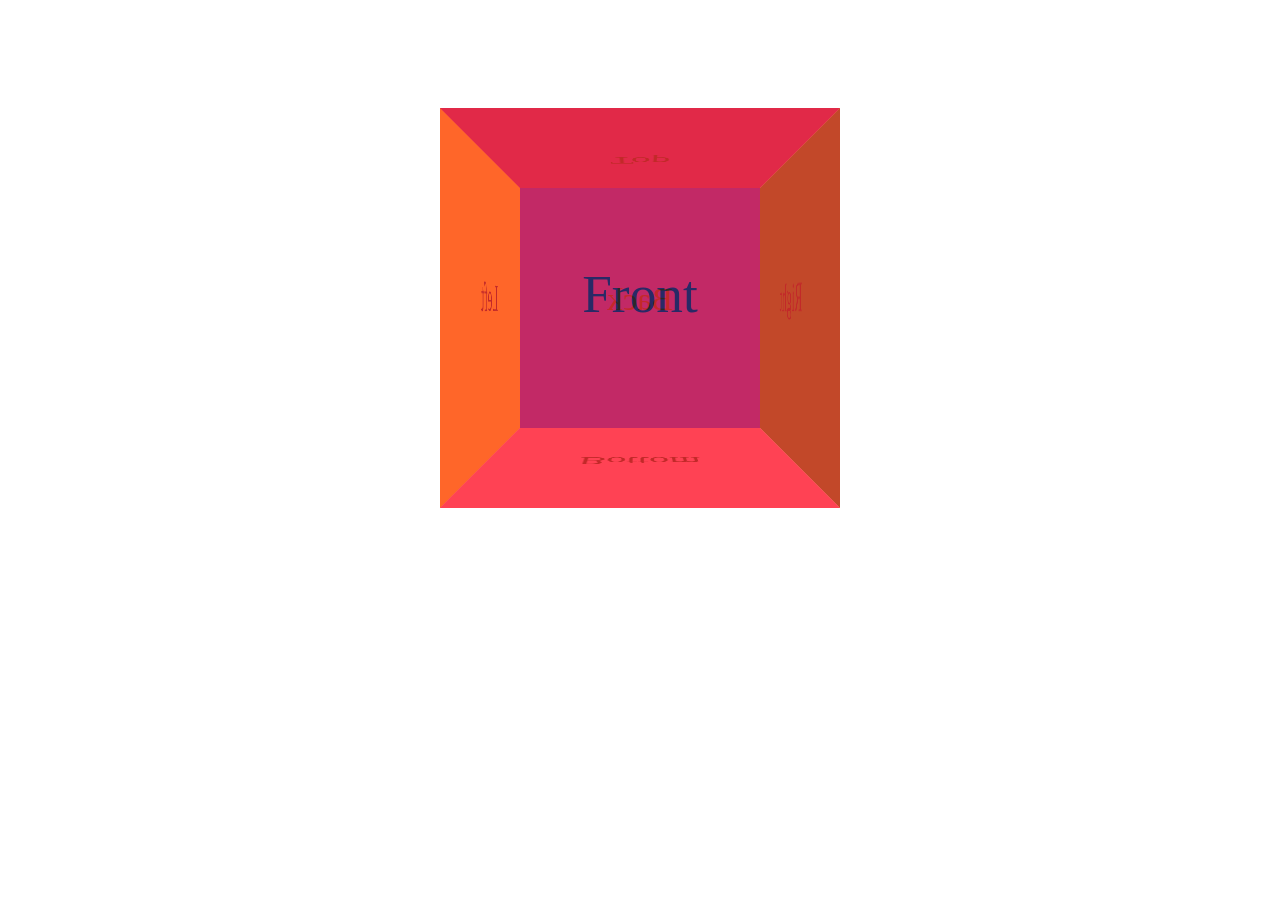
<file: cube rotate/index.html>
<!DOCTYPE html>
<html lang="en-us">
<head>
	<title>3D transform</title>
	<meta charset="utf-8">
	<meta name="viewport" content="width=device-width, initial-scale=1.0">
	<link rel="stylesheet" href="styles.css">
	<script src="script.js"></script>
</head>

<body>
	<div class="container">
		<div class="body">
			<div class="card one"><span class="txt">Front</span></div>
			<div class="card two"><span class="txt">Right</span></div>
			<div class="card three"><span class="txt">Left</span></div>
			<div class="card four"><span class="txt">Top</span></div>
			<div class="card five"><span class="txt">Bottom</span></div>
			<div class="card six"><span class="txt">Back</span></div>
		</div>
	</div>
</body>

</html>
</file>
<file: cube rotate/styles.css>
html{
	box-sizing: border-box;
}

*:before, *:after:{
	box-sizing: border-box;
}

.container {
	display:flex;
	width:100%;
	height: 600px;
	justify-content: center;
	align-items: center;
	perspective:600px;
	/*background-color: lightgreen;*/
}

.body {
	position: relative;
	width: 300px;
	height: 300px;
	transition: transform 2s;
	/*border:2px solid red;*/
	transform-style: preserve-3d;
}

.card{
	position: absolute;
	/*border:2px solid blue;*/
	width:100%;
	line-height: 280px;
	font-size: 2.5em;
	text-align: center;
	height: 100%;
}


.one{
	background-color: red;
	opacity: 0.6;
	transform: rotateY(0deg) translateZ(150px);
}
.two{
	background-color: green;
	opacity: 0.6;
	transform: rotateY(90deg) translateZ(150px);
}
.three{
	background-color: yellow;
	opacity: 0.6;
	transform: rotateY(-90deg) translateZ(150px);
}

.four{
	background-color: purple;
	opacity: 0.6;
	transform: rotateX(90deg) translateZ(150px);
}
.five{
	background-color: hotpink;
	opacity: 0.6;
	transform: rotateX(-90deg) translateZ(150px);
}
.six{
	background-color: blue;
	opacity: 0.6;
	transform: rotateY(180deg) translateZ(150px);
}

.body:hover{
	transform:rotateY(90deg);
}

.txt{
	opacity: 1;
}
</file>
